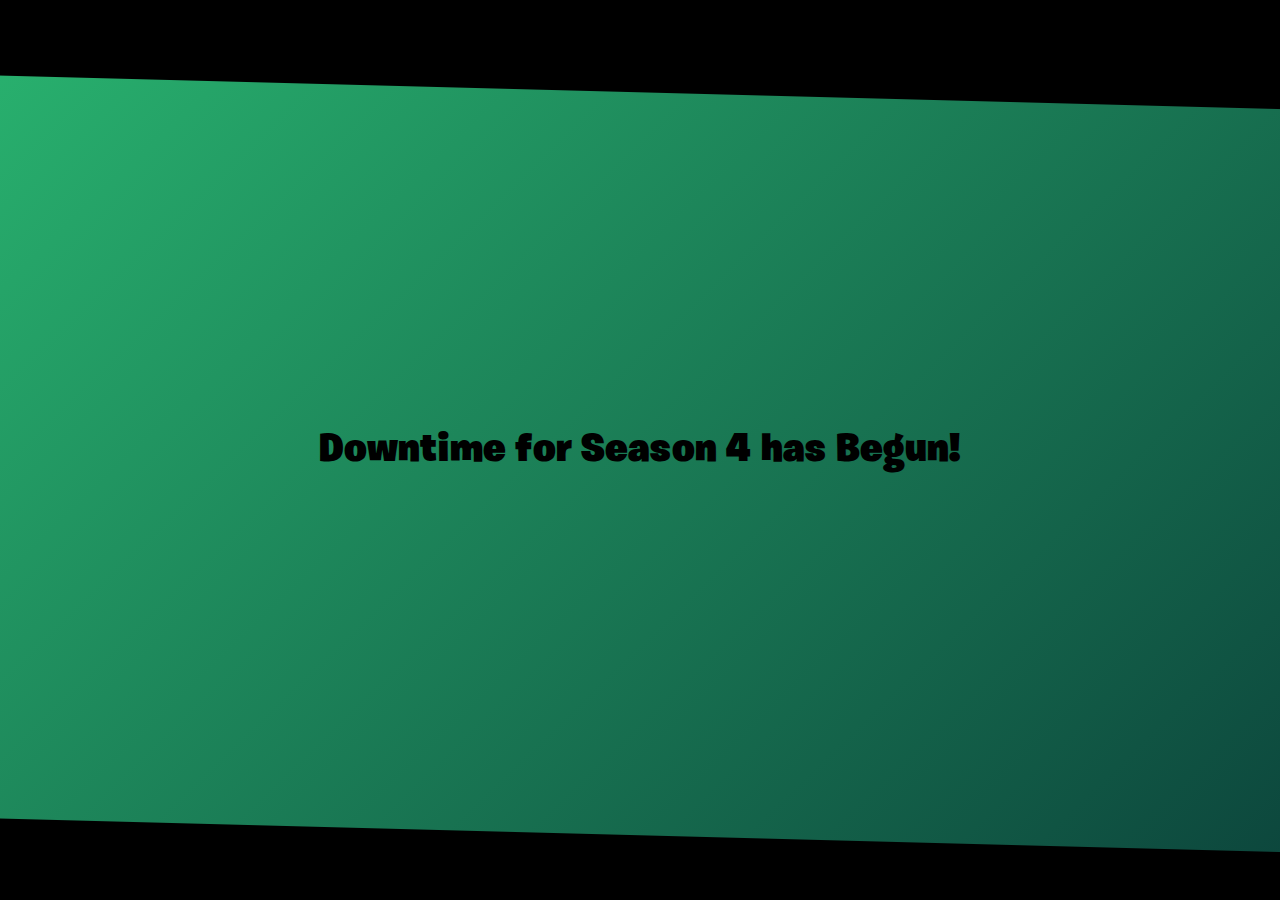
<file: index.html>
<!DOCTYPE html><html style="background-color: var(--main-color);"><head><meta charset="utf-8"><meta name="viewport" content="width=device-width, initial-scale=1.0, shrink-to-fit=no"><title>Fortnite Progress</title><meta name="theme-color" content="#F0D50A"><meta name="twitter:image" content="https://fortniteprogress.com/assets/img/logo.jpg"><meta name="theme-color" content="#F0D50A"><meta name="twitter:card" content="summary"><meta name="twitter:description" content="Watch as the Fortnite Season progresses in real-time with a progress bar and countdown."><meta name="description" content="Watch as the Fortnite Season progresses in real-time with a progress bar and countdown."><meta name="twitter:title" content="Fortnite Progress"><meta property="og:type" content="website"><meta name="twitter:site" content="@FNProgress"><meta name="twitter:creator" content="summary"><meta property="og:image" content="https://fortniteprogress.com/assets/img/logo.jpg"><link rel="icon" type="image/png" sizes="1024x1024" href="assets/img/logo-tp.png?h=74dd46331072d402ae651cd527e0afe0"><link rel="icon" type="image/png" sizes="1024x1024" href="assets/img/logo-tp.png?h=74dd46331072d402ae651cd527e0afe0"><link rel="icon" type="image/png" sizes="1024x1024" href="assets/img/logo-tp.png?h=74dd46331072d402ae651cd527e0afe0"><link rel="icon" type="image/png" sizes="1024x1024" href="assets/img/logo-tp.png?h=74dd46331072d402ae651cd527e0afe0"><link rel="icon" type="image/png" sizes="1024x1024" href="assets/img/logo-tp.png?h=74dd46331072d402ae651cd527e0afe0"><link rel="stylesheet" href="assets/bootstrap/css/bootstrap.min.css?h=d41d8cd98f00b204e9800998ecf8427e"><link rel="manifest" href="manifest.json?h=4af29ff0bcc5e74dc9f79b22b3dea9c7"><link rel="stylesheet" href="https://cdnjs.cloudflare.com/ajax/libs/animate.css/3.5.2/animate.min.css"><link rel="stylesheet" href="assets/css/styles.min.css?h=ac0dd3737e4e7b200f4553cf761f3d4b"><link rel="stylesheet" href="assets/css/main.min.css?h=8259be64ad5ba326d4a1bdec1071cecd"><!-- Global site tag (gtag.js) - Google Analytics -->
<script async src="https://www.googletagmanager.com/gtag/js?id=G-S1DHDRSDYL"></script>
<script>
  window.dataLayer = window.dataLayer || [];
  function gtag(){dataLayer.push(arguments);}
  gtag('js', new Date());

  gtag('config', 'G-S1DHDRSDYL');
</script>


<!-- Cloudflare Web Analytics --><script defer src='https://static.cloudflareinsights.com/beacon.min.js' data-cf-beacon='{"token": "0c40db00187d4ebabd5b871d20becd7c"}'></script><!-- End Cloudflare Web Analytics -->
</head><body id="body" style="font-family: 'Burbank Big Rg Bk';/*background: linear-gradient(-44deg, #DD2200 0%, #FDA123 100%);*//*background: linear-gradient(-44deg, #2D47A8 0%, #7ab0e9 100%);*//*background: linear-gradient(-44deg, #d9dd00 0%, #FDA123 100%);*//*background: linear-gradient(-44deg, #2960DD 0%, #092081 100%);*//*background: linear-gradient(-44deg, #2960DD 0%, #ca4bae 100%);*/background: linear-gradient(-44deg, #0C453C 0%, #29B36F 100%);"><header class="Header"></header><div class="main"><div class="wrapper"><h1 id="title" style="/*font-family: 'Burbank Big Rg Bk';*/">Season 3 Progress</h1><div class="pulse animated progressBorder" id="progressBorder"><div id="progressBar" class="progressBar" style="/*background: rgb(200,137,83);*//*background-color: #e06814;*//*background-color: #7dd40a;*//*background-color: #ff772b;*//*background-color: #456FBB;*//*background-color: #FD5F27;*/background-color: #F0D50A;background-color: #1F4CB4;"></div></div><p id="countdown" style="margin-top: 20px;">L0 : AD : IN : GG</p><div class="col-lg-12 offset-lg-0" style="margin-top: -10px;font-size: 17px;"><a id="c1" class="socials" href="https://www.twitter.com/FNProgress" target="_blank"><strong><span style="text-decoration: underline;">Twitter</span></strong></a><a id="c2" class="socials" href="https://www.reddit.com/u/FNProgress" target="_blank"><strong><span style="text-decoration: underline;">Reddit</span></strong></a></div></div></div><footer class="Footer"></footer><script src="https://cdn.jsdelivr.net/npm/bootstrap@5.2.3/dist/js/bootstrap.bundle.min.js"></script><script src="assets/js/script.min.js?h=600b274eecdc648d7947a8e3a9936151"></script><script src="assets/js/main.min.js?h=6e90e8da5752b2274c626c8b788490ee"></script></body></html>
</file>
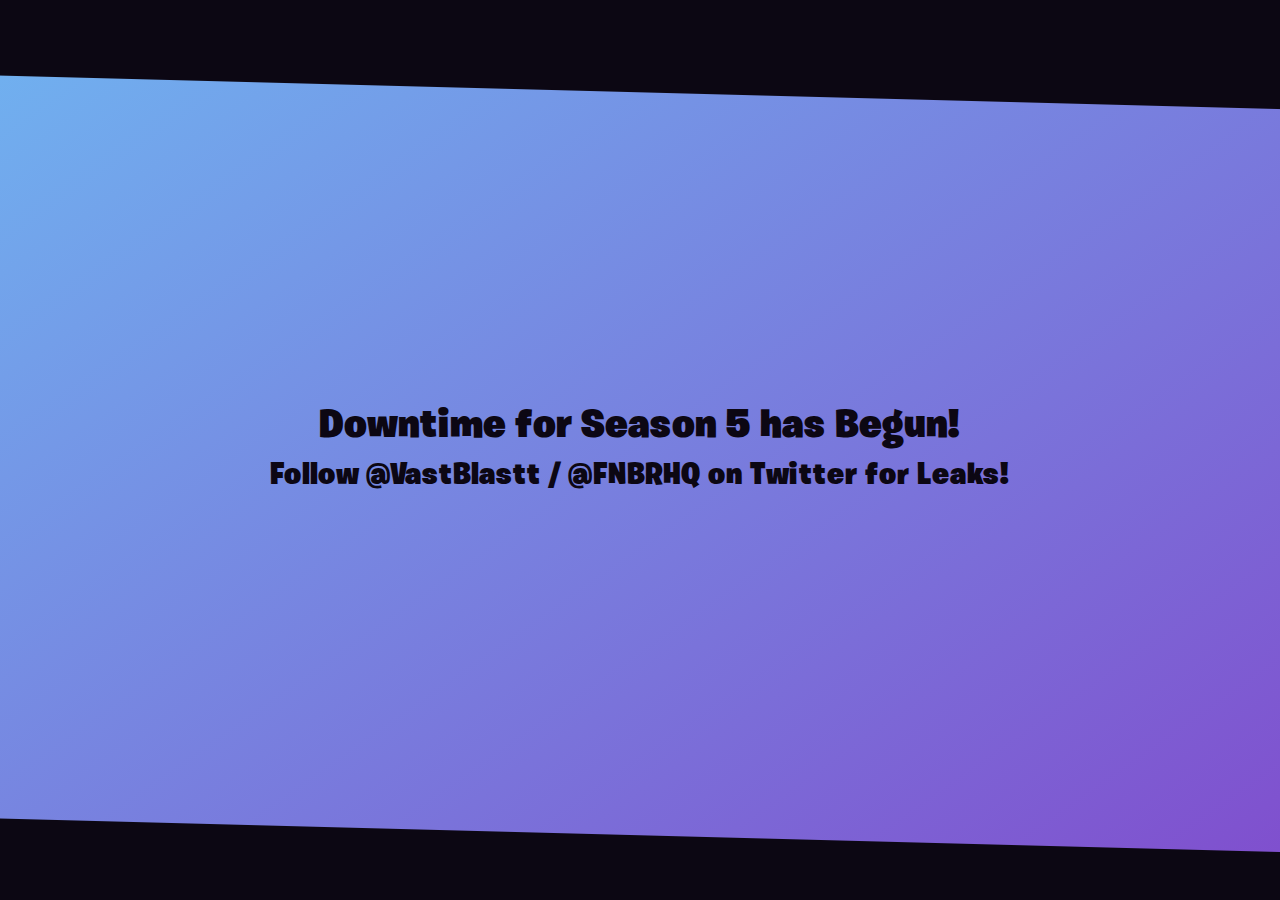
<file: docs/index.html>
<!DOCTYPE html>
<html>

<head>
    <meta charset="utf-8">
    <meta name="viewport" content="width=device-width, initial-scale=1.0, shrink-to-fit=no">
    <title>Fortnite Progress</title>
    <meta property="og:image" content="assets/img/logo.jpg?h=a3b40c010a8b5f4b481bb8f65486866d">
    <meta name="twitter:image" content="https://fortniteprogress.com/assets/img/logo.jpg">
    <meta name="twitter:description" content="Watch as the Fortnite Season progresses in real-time with a progress bar and countdown.">
    <meta name="description" content="Watch as the Fortnite Season progresses in real-time with a progress bar and countdown.">
    <meta name="twitter:title" content="Fortnite Progress">
    <meta property="og:type" content="website">
    <meta name="twitter:site" content="@FNProgress">
    <meta name="twitter:creator" content="summary">
    <link rel="icon" type="image/png" sizes="1524x1524" href="assets/img/prof2.png?h=99dc9ee609b8ef739806caf5e06d6a1a">
    <link rel="icon" type="image/png" sizes="1524x1524" href="assets/img/prof2.png?h=99dc9ee609b8ef739806caf5e06d6a1a">
    <link rel="icon" type="image/png" sizes="1524x1524" href="assets/img/prof2.png?h=99dc9ee609b8ef739806caf5e06d6a1a">
    <link rel="icon" type="image/png" sizes="1524x1524" href="assets/img/prof2.png?h=99dc9ee609b8ef739806caf5e06d6a1a">
    <link rel="icon" type="image/png" sizes="1524x1524" href="assets/img/prof2.png?h=99dc9ee609b8ef739806caf5e06d6a1a">
    <link rel="stylesheet" href="https://cdnjs.cloudflare.com/ajax/libs/twitter-bootstrap/4.5.2/css/bootstrap.min.css">
    <link rel="stylesheet" href="https://cdnjs.cloudflare.com/ajax/libs/animate.css/3.5.2/animate.min.css">
    <link rel="stylesheet" href="assets/css/styles.min.css?h=ef9f97bc9d951044449158ecd6d108f5">
<!-- Global site tag (gtag.js) - Google Analytics -->
<script async src="https://www.googletagmanager.com/gtag/js?id=G-S1DHDRSDYL"></script>
<script>
  window.dataLayer = window.dataLayer || [];
  function gtag(){dataLayer.push(arguments);}
  gtag('js', new Date());

  gtag('config', 'G-S1DHDRSDYL');
</script>
</head>

<body id="body" style="background: linear-gradient(145deg, #6ebef4 -10%, #804dcd);font-family: 'Burbank Big Rg Bk';">
    <header class="Header"></header>
    <div class="main">
        <div class="wrapper">
            <h1 id="title">Season 4 Progress</h1>
            <div class="pulse animated progressBorder" id="progressBorder">
                <div id="progressBar" class="progressBar"></div>
            </div>
            <p id="countdown" style="margin-top: 20px;">L0 : AD : IN : GG</p>
            <h1 id="subtitle">Follow @VastBlastt / @FNBRHQ on Twitter for Leaks!</h1>
            <div class="col-lg-12 offset-lg-0" style="margin-top: -5px;font-size: 17px;"><a id="c1" class="socials" href="https://www.twitter.com/FNProgress" target="_blank"><strong><span style="text-decoration: underline;">Twitter</span></strong></a><a id="c2" class="socials" href="https://www.reddit.com/u/FNProgress" target="_blank"><strong><span style="text-decoration: underline;">Reddit</span></strong></a></div>
        </div>
    </div>
    <footer class="Footer"></footer>
    <script src="https://cdnjs.cloudflare.com/ajax/libs/jquery/3.5.1/jquery.min.js"></script>
    <script src="https://cdnjs.cloudflare.com/ajax/libs/twitter-bootstrap/4.5.2/js/bootstrap.bundle.min.js"></script>
    <script src="assets/js/script.min.js?h=b40d460fdd85178d7462264d5690fdde"></script>
</body>

</html>
</file>
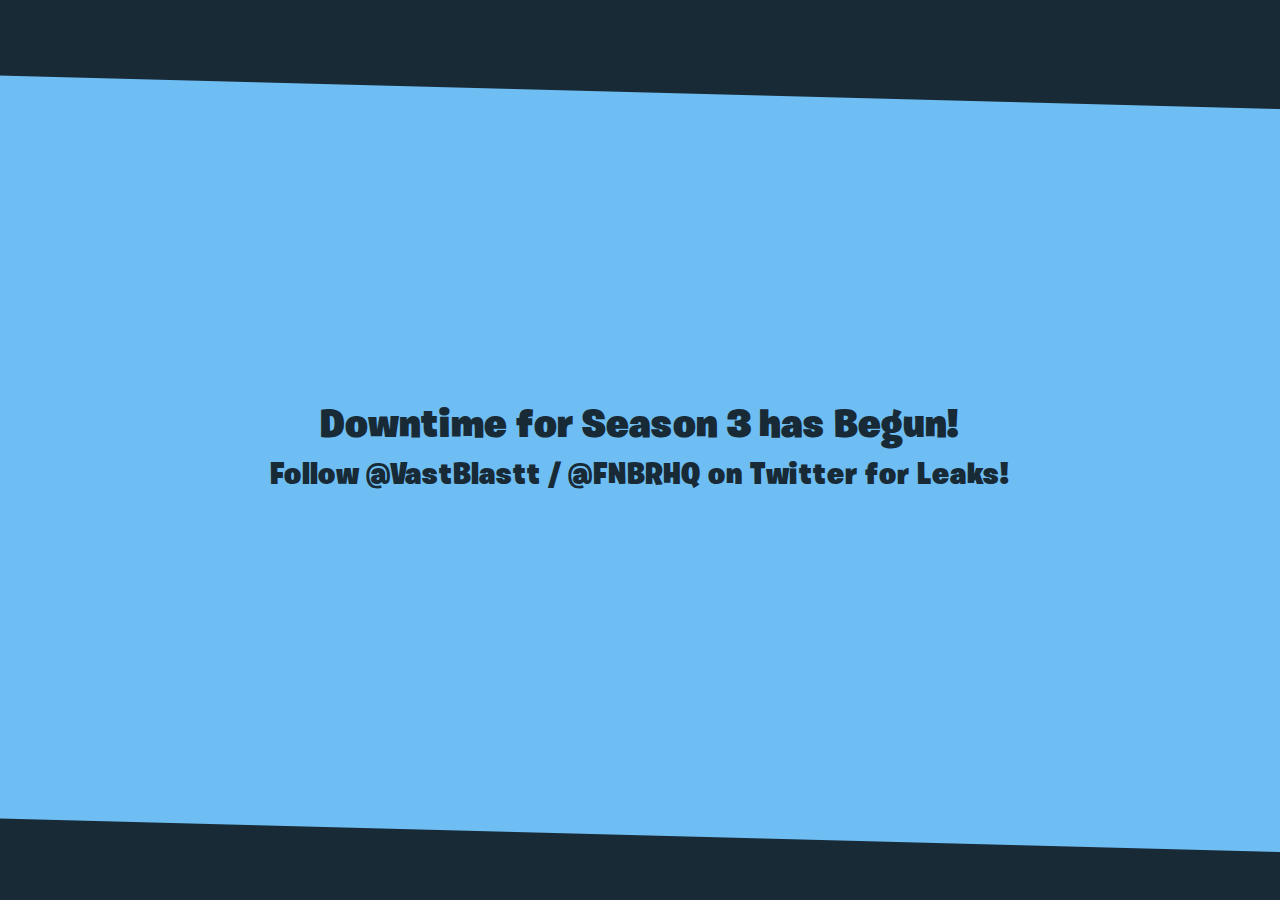
<file: src/index.html>
<!DOCTYPE html>
<html>

<head>
    <meta charset="utf-8">
    <meta name="viewport" content="width=device-width, initial-scale=1.0, shrink-to-fit=no">
    <title>Fortnite Progress</title>
    <meta property="og:image" content="assets/img/logo.jpg">
    <meta name="twitter:image" content="https://fortniteprogress.com/assets/img/logo.jpg">
    <meta name="twitter:description" content="Watch as the Fortnite Season progresses in real-time with a progress bar and countdown.">
    <meta name="description" content="Watch as the Fortnite Season progresses in real-time with a progress bar and countdown.">
    <meta name="twitter:title" content="Fortnite Progress">
    <meta property="og:type" content="website">
    <meta name="twitter:site" content="@FNProgress">
    <meta name="twitter:creator" content="summary">
    <link rel="icon" type="image/png" sizes="1524x1524" href="assets/img/prof2.png">
    <link rel="icon" type="image/png" sizes="1524x1524" href="assets/img/prof2.png">
    <link rel="icon" type="image/png" sizes="1524x1524" href="assets/img/prof2.png">
    <link rel="icon" type="image/png" sizes="1524x1524" href="assets/img/prof2.png">
    <link rel="icon" type="image/png" sizes="1524x1524" href="assets/img/prof2.png">
    <link rel="stylesheet" href="https://cdnjs.cloudflare.com/ajax/libs/twitter-bootstrap/4.5.0/css/bootstrap.min.css">
    <link rel="stylesheet" href="https://cdnjs.cloudflare.com/ajax/libs/animate.css/3.5.2/animate.min.css">
    <link rel="stylesheet" href="assets/css/styles.min.css">
</head>

<body style="font-family: 'Burbank Big Rg Bk';">
    <header class="Header"></header>
    <div class="main">
        <div class="wrapper">
            <h1 id="title">Season 3 Progress</h1>
            <div class="pulse animated progressBorder" id="progressBorder">
                <div id="progressBar" class="progressBar"></div>
            </div>
            <p id="countdown" style="margin-top: 20px;">L0 : AD : IN : GG</p>
            <h1 id="subtitle">Follow @VastBlastt / @FNBRHQ on Twitter for Leaks!</h1>
            <div class="col-lg-12 offset-lg-0" style="margin-top: -5px;font-size: 17px;"><a id="c1" class="socials" href="https://www.twitter.com/FNProgress" target="_blank"><strong><span style="text-decoration: underline;">Twitter</span></strong></a><a id="c2" class="socials" href="https://www.reddit.com/u/FNProgress" target="_blank"><strong><span style="text-decoration: underline;">Reddit</span></strong></a></div>
        </div>
    </div>
    <footer class="Footer"></footer>
    <script src="https://cdnjs.cloudflare.com/ajax/libs/jquery/3.5.1/jquery.min.js"></script>
    <script src="https://cdnjs.cloudflare.com/ajax/libs/twitter-bootstrap/4.5.0/js/bootstrap.bundle.min.js"></script>
    <script src="assets/js/script.min.js"></script>
</body>

</html>
</file>
<file: assets/css/styles.min.css>
@font-face{font-family:'Burbank Big Rg Bk';src:url(../../assets/fonts/BurbankBigRegular-Black.woff2) format('woff2'),url(../../assets/fonts/BurbankBigRegular-Black.woff) format('woff');font-weight:900;font-style:normal;font-display:auto}
</file>
<file: assets/css/main.min.css>
body,html{color:var(--main-color);font-family:Burbank;height:100%;margin:auto;overflow:hidden;color:#000}.progressBar{background-color:#cd8c56;overflow:hidden;text-align:center;line-height:72px;height:72px;font-size:20px}.progressBorder{border:5px solid var(--main-color);background-color:#ddf4ff;margin:auto;width:50%;transition:.5s;overflow:hidden}.main{height:100%;width:100%;display:table;margin-top:0}.wrapper{display:table-cell;height:100%;vertical-align:middle;text-align:center}a{color:var(--main-color);transition:.3s}a:hover{color:var(--main-color-hover)}footer,header{position:fixed;text-align:center;margin-left:-40px;margin-right:0;margin-bottom:0;background-color:var(--main-color);height:18%;width:200%;transform:rotate(1.5deg);transition:.3s;outline:transparent solid 1px;background-color:#000}header{margin-top:-6vh}footer{margin-top:-5.5vh}@media only screen and (max-width:800px){.progressBorder{width:80%}}#title{font-size:40px}#subtitle{font-size:30px;display:none}#progressBar{width:0%}#countdown{font-size:25px}.socials{padding:.2em}@media (max-width:620px){#progressBorder{width:92.5%}}@media (max-width:500px){#title{font-size:28px}#progressBar{height:60px;line-height:60px}}@media (min-width:1600px){.main{zoom:150%}}:root{--main-color:#0C0713;--main-color-hover:#2f1f43}
</file>
<file: docs/assets/css/styles.min.css>
@font-face{font-family:'Burbank Big Rg Bk';src:url(../../assets/fonts/BurbankBigRegular-Black.woff2?h=64ceac4ad1664d41bbab79ebeb37cfe5) format('woff2'),url(../../assets/fonts/BurbankBigRegular-Black.woff?h=64ceac4ad1664d41bbab79ebeb37cfe5) format('woff');font-weight:900;font-style:normal}:root{--main-color:#0C0713;--main-color-hover:#2f1f43}body,html{color:var(--main-color);font-family:Burbank;height:100%;margin:auto;overflow:hidden}.progressBar{background-color:#5c3498;overflow:hidden;text-align:center;line-height:72px;height:72px;font-size:20px}.progressBorder{border:5px solid var(--main-color);background-color:#e3e3ef;margin:auto;width:50%;transition:.5s}.main{height:100%;width:100%;display:table;margin-top:0}.wrapper{display:table-cell;height:100%;vertical-align:middle;text-align:center}a{color:var(--main-color);transition:.3s}a:hover{color:var(--main-color-hover)}footer,header{position:fixed;text-align:center;margin-left:-40px;margin-right:0;margin-bottom:0;background-color:var(--main-color);height:18%;width:200%;transform:rotate(1.5deg);transition:.3s;outline:transparent solid 1px}header{margin-top:-6vh}footer{margin-top:-5.5vh}@media only screen and (max-width:800px){.progressBorder{width:80%}}#title{font-size:40px}#subtitle{font-size:30px;display:none}#progressBar{width:0%}#countdown{font-size:25px}.socials{padding:.2em}@media (max-width:620px){#progressBorder{width:92.5%}}@media (max-width:500px){#title{font-size:28px}#progressBar{height:60px;line-height:60px}}@media (min-width:1600px){.main{zoom:150%}}
</file>
<file: src/assets/css/styles.min.css>
@font-face{font-family:'Burbank Big Rg Bk';src:url(../../assets/fonts/BurbankBigRegular-Black.woff2) format('woff2'),url(../../assets/fonts/BurbankBigRegular-Black.woff) format('woff');font-weight:900;font-style:normal}body,html{background-color:#6ebef4;color:#182a36;font-family:Burbank;height:100%;margin:auto;overflow:hidden}.progressBar{background-color:#6da7a2;overflow:hidden;text-align:center;line-height:72px;height:72px;font-size:20px}.progressBorder{border:5px solid #182a36;background-color:#e3e3ef;margin:auto;width:50%;transition:.5s}.main{height:100%;width:100%;display:table;margin-top:0}.wrapper{display:table-cell;height:100%;vertical-align:middle;text-align:center}a{color:#182a36;transition:.3s}a:hover{color:#2a4252}footer,header{position:fixed;text-align:center;margin-left:-40px;margin-right:0;margin-bottom:0;background-color:#182a36;height:18%;width:200%;transform:rotate(1.5deg);transition:.3s;outline:transparent solid 1px}header{margin-top:-6vh}footer{margin-top:-5.5vh}@media only screen and (max-width:800px){.progressBorder{width:80%}}#title{font-size:40px}#subtitle{font-size:30px;display:none}#progressBar{width:0%}#countdown{font-size:25px}.socials{padding:.2em}
</file>
